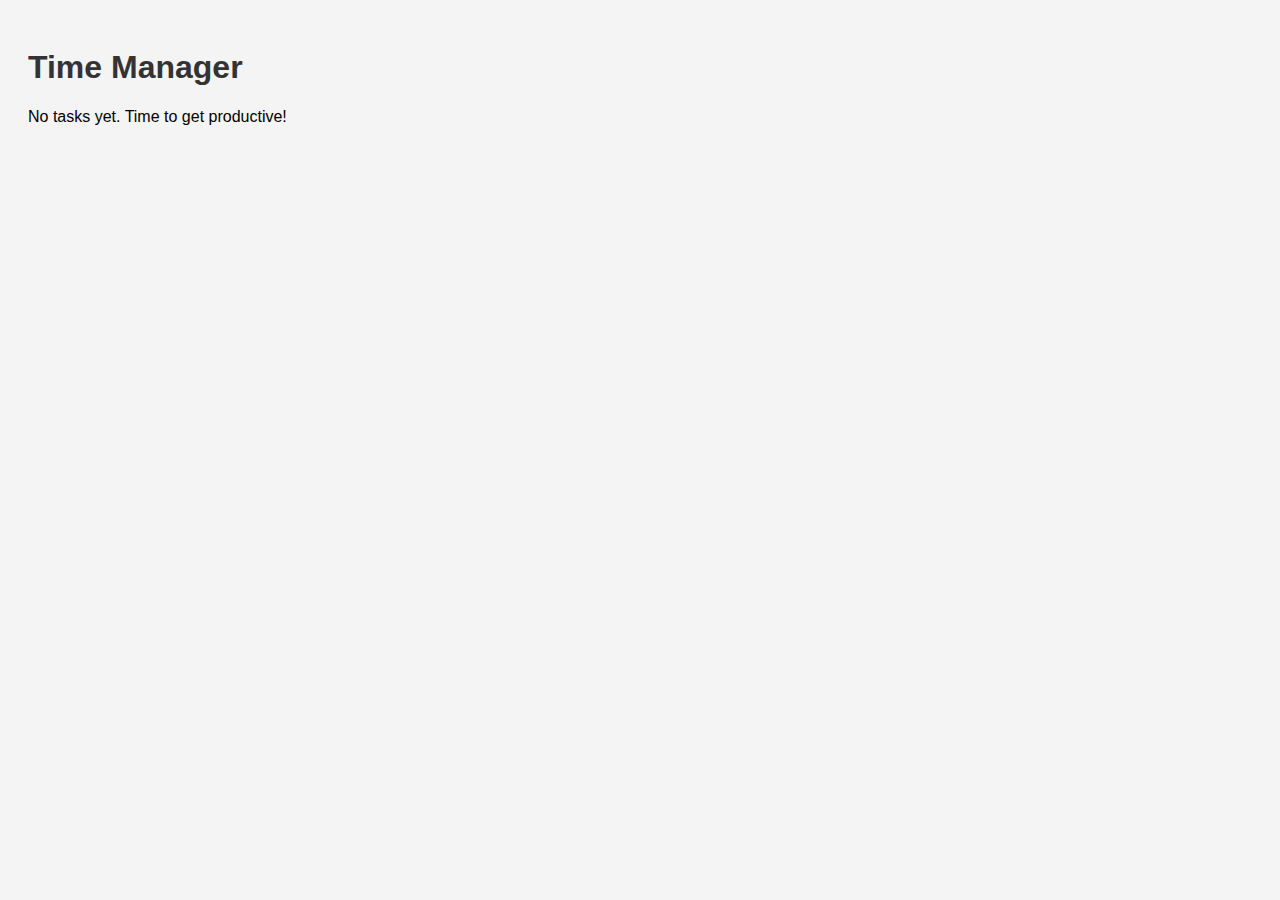
<file: index.html>
<!DOCTYPE html>
<html lang="en">
<head>
  <meta charset="UTF-8" />
  <meta name="viewport" content="width=device-width, initial-scale=1.0"/>
  <title>LifeOS - Time Manager</title>
  <link rel="stylesheet" href="style.css" />
</head>
<body>
  <h1>Time Manager</h1>
  <div id="taskList"></div>
  <script src="script.js"></script>
</body>
</html>
</file>
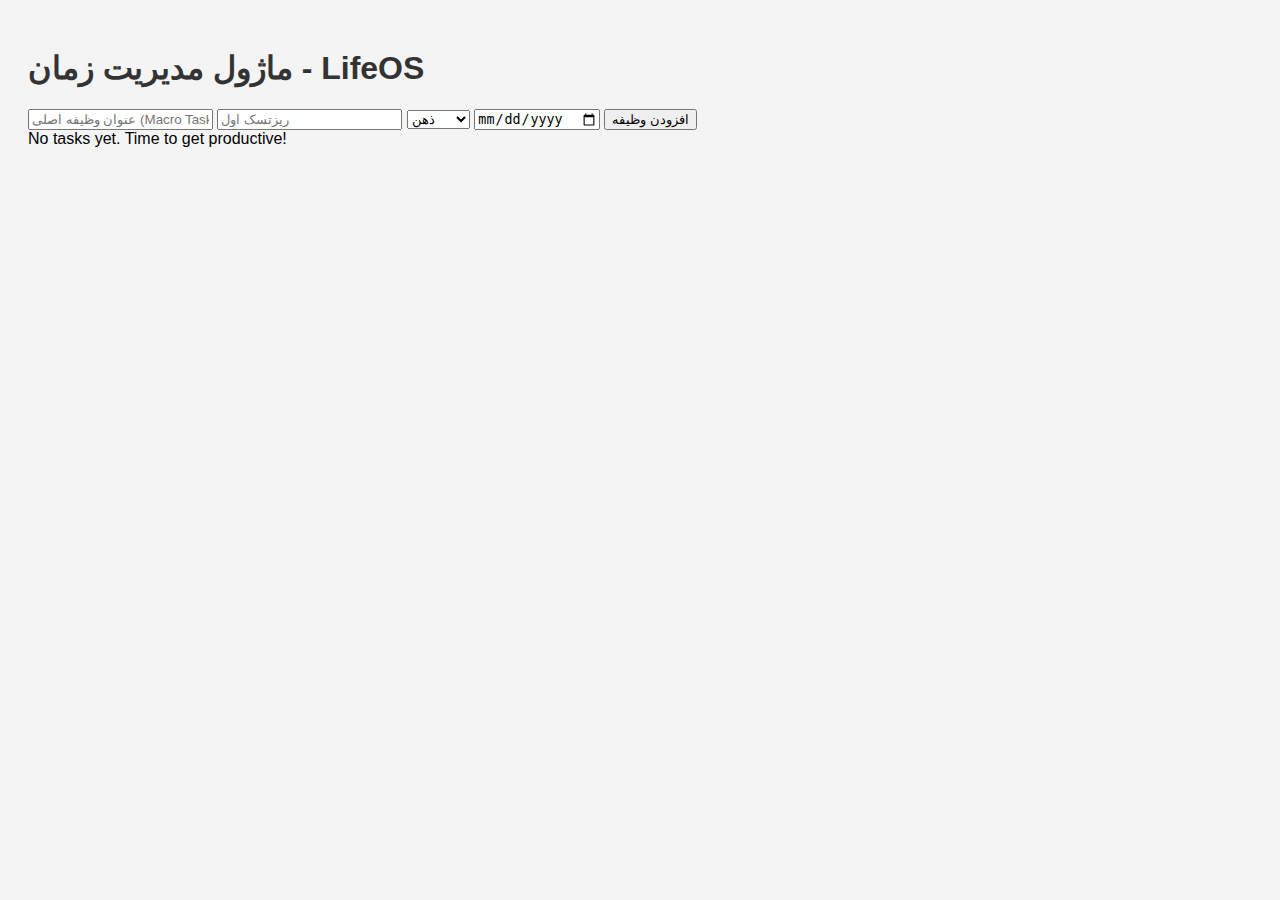
<file: index1.html>
<!DOCTYPE html>
<html lang="fa">
<head>
  <meta charset="UTF-8" />
  <meta name="viewport" content="width=device-width, initial-scale=1.0"/>
  <title>LifeOS - Time Manager</title>
  <link rel="stylesheet" href="style.css" />
</head>
<body>
  <h1>ماژول مدیریت زمان - LifeOS</h1>

  <form id="taskForm">
    <input type="text" id="macroTask" placeholder="عنوان وظیفه اصلی (Macro Task)" required />
    <input type="text" id="subtask" placeholder="ریزتسک اول" required />
    
    <select id="lifeComponent">
      <option value="ذهن">ذهن</option>
      <option value="جسم">جسم</option>
      <option value="منابع">منابع</option>
      <option value="روابط">روابط</option>
      <option value="معنویت">معنویت</option>
    </select>

    <input type="date" id="deadline" />
    <button type="submit">افزودن وظیفه</button>
  </form>

  <div id="taskList"></div>
  
  <script src="script.js"></script>
</body>
</html>
</file>
<file: style.css>
body {
  font-family: sans-serif;
  padding: 20px;
  background-color: #f4f4f4;
}
h1 {
  color: #333;
}
</file>
